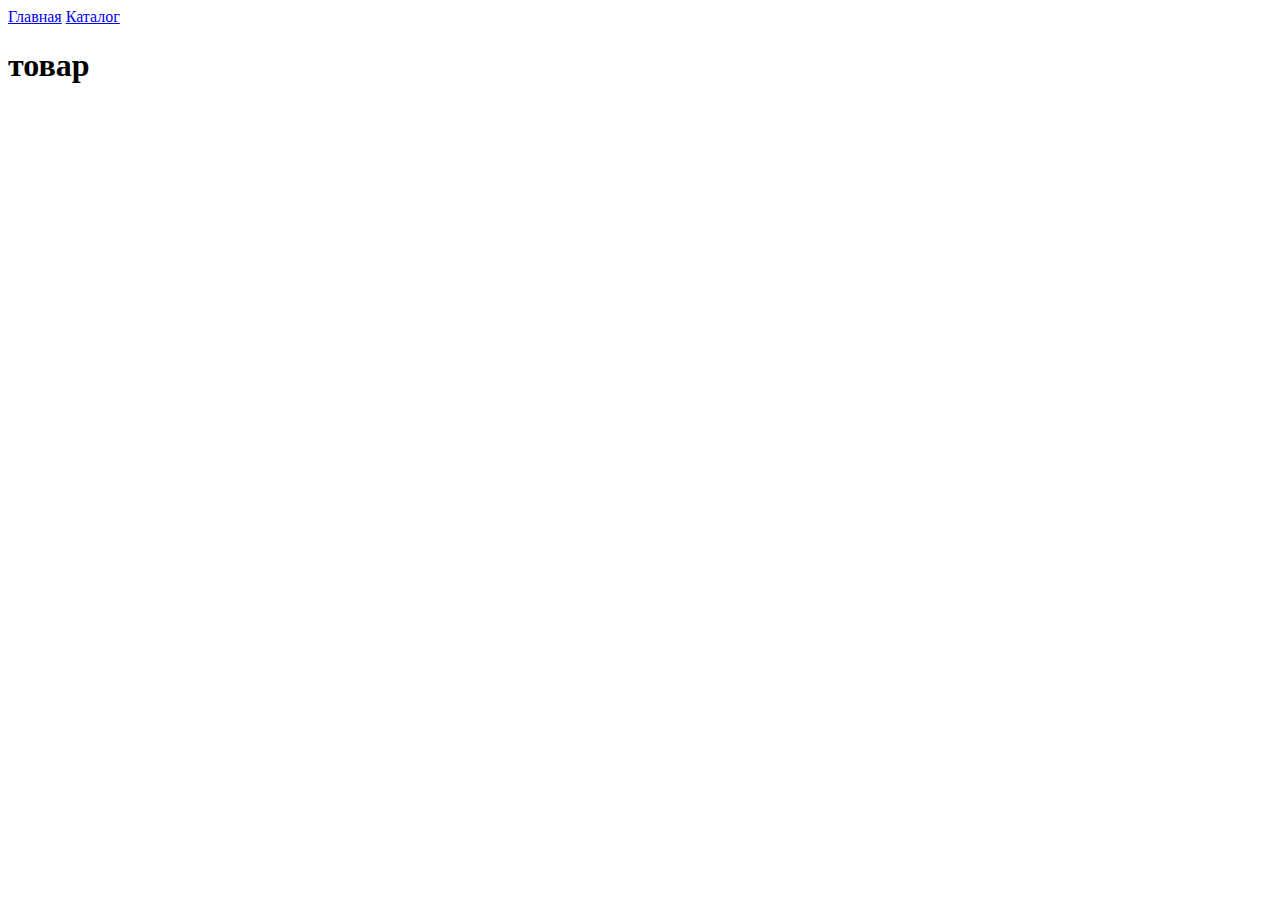
<file: contact.html>
<!DOCTYPE html>
<html lang="en">
<head>
    <meta charset="UTF-8">
    <meta name="viewport" content="width=device-width, initial-scale=1.0">
    <title>Document</title>
</head>
<body>
    <a href="../index.html">Главная</a>
    <a href="product.html">Каталог</a>

    <h1>товар</h1>
</body>
</html>
</file>
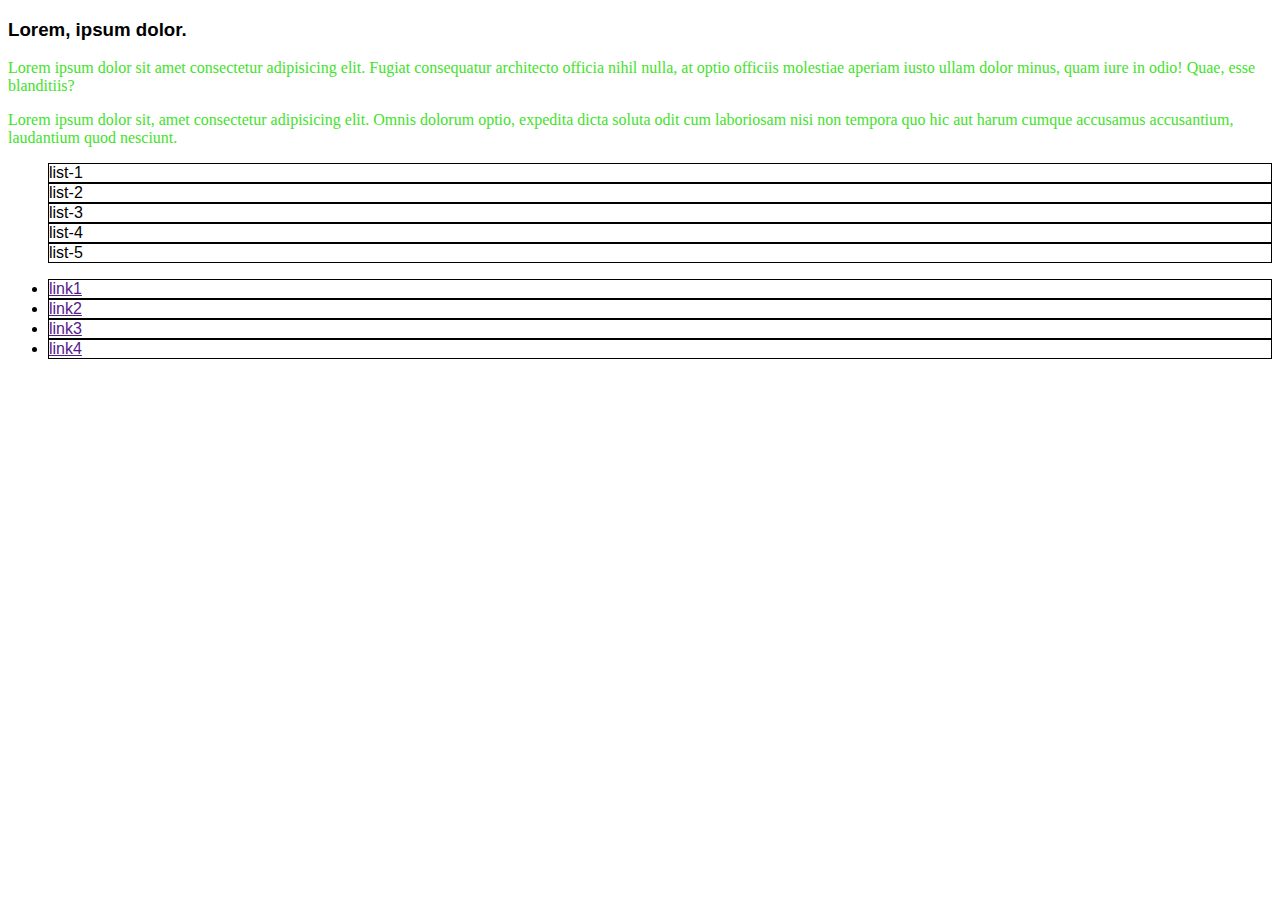
<file: practic.html>
<!DOCTYPE html>
<html lang="en">
<head>
    <meta charset="UTF-8">
    <meta name="viewport" content="width=device-width, initial-scale=1.0">
    <title>Document</title>
    <link rel="stylesheet" href="PracticCCS.css">
</head>
<body>
    <h3 class="heading">Lorem, ipsum dolor.</h3>
<p class="text">Lorem ipsum dolor sit amet consectetur adipisicing elit. Fugiat consequatur architecto officia nihil nulla, at optio officiis molestiae aperiam iusto ullam dolor minus, quam iure in odio! Quae, esse blanditiis?</p>

<p class="text">Lorem ipsum dolor sit, amet consectetur adipisicing elit. Omnis dolorum optio, expedita dicta soluta odit cum laboriosam nisi non tempora quo hic aut harum cumque accusamus accusantium, laudantium quod nesciunt.</p>

<ul class="list">
    <li>list-1</li>
    <li>list-2</li>
    <li>list-3</li>
    <li>list-4</li>
    <li>list-5</li>
</ul>

<ul>
    <li><a class="link" href="">link1</a></li>
    <li><a class="link"  href="">link2</a></li>
    <li><a class="link" href="">link3</a></li>
    <li><a class="link" href="">link4</a></li>
</ul>






</body>
</html>
</file>
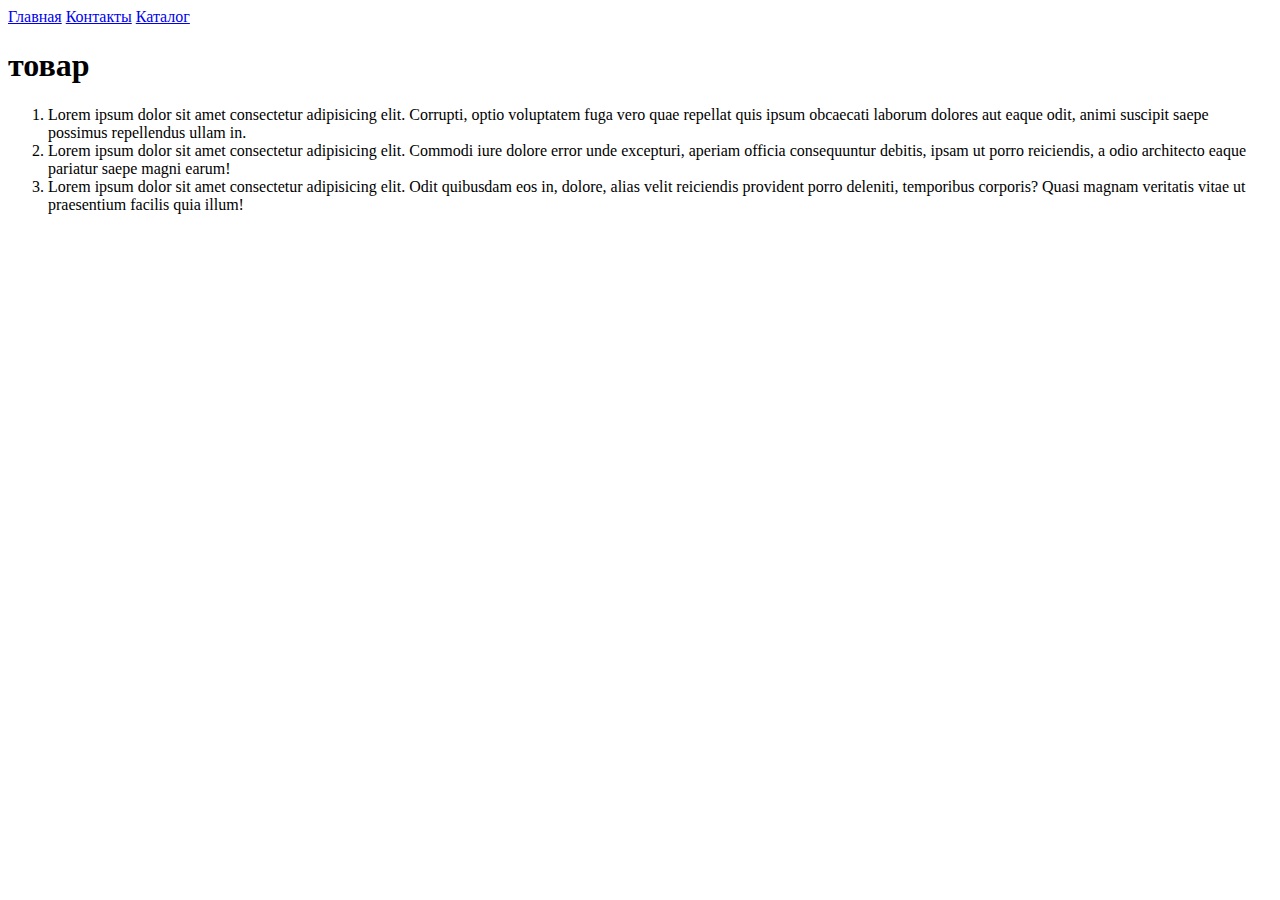
<file: product.html>
<!DOCTYPE html>
<html lang="en">
<head>
    <meta charset="UTF-8">
    <meta name="viewport" content="width=device-width, initial-scale=1.0">
    <title>Document</title>
</head>
<body>
    <a href="..index.html">Главная</a>
    <a href="contact.html">Контакты</a>
    <a href="product.html">Каталог</a>


<H1>товар</H1>

<ol>
    <li>Lorem ipsum dolor sit amet consectetur adipisicing elit. Corrupti, optio voluptatem fuga vero quae repellat quis ipsum obcaecati laborum dolores aut eaque odit, animi suscipit saepe possimus repellendus ullam in.</li>
    <li>Lorem ipsum dolor sit amet consectetur adipisicing elit. Commodi iure dolore error unde excepturi, aperiam officia consequuntur debitis, ipsam ut porro reiciendis, a odio architecto eaque pariatur saepe magni earum!</li>
    <li>Lorem ipsum dolor sit amet consectetur adipisicing elit. Odit quibusdam eos in, dolore, alias velit reiciendis provident porro deleniti, temporibus corporis? Quasi magnam veritatis vitae ut praesentium facilis quia illum!</li>
</ol>

</body>
</html>
</file>
<file: PracticCCS.css>
body {
    font-family: sans-serif;
}

.text {
    color: rgb(67, 226, 43);
    font-family: serif;
}

.list {
    list-style: none;
}

ul>li {
    border: 1px solid;
}
</file>
